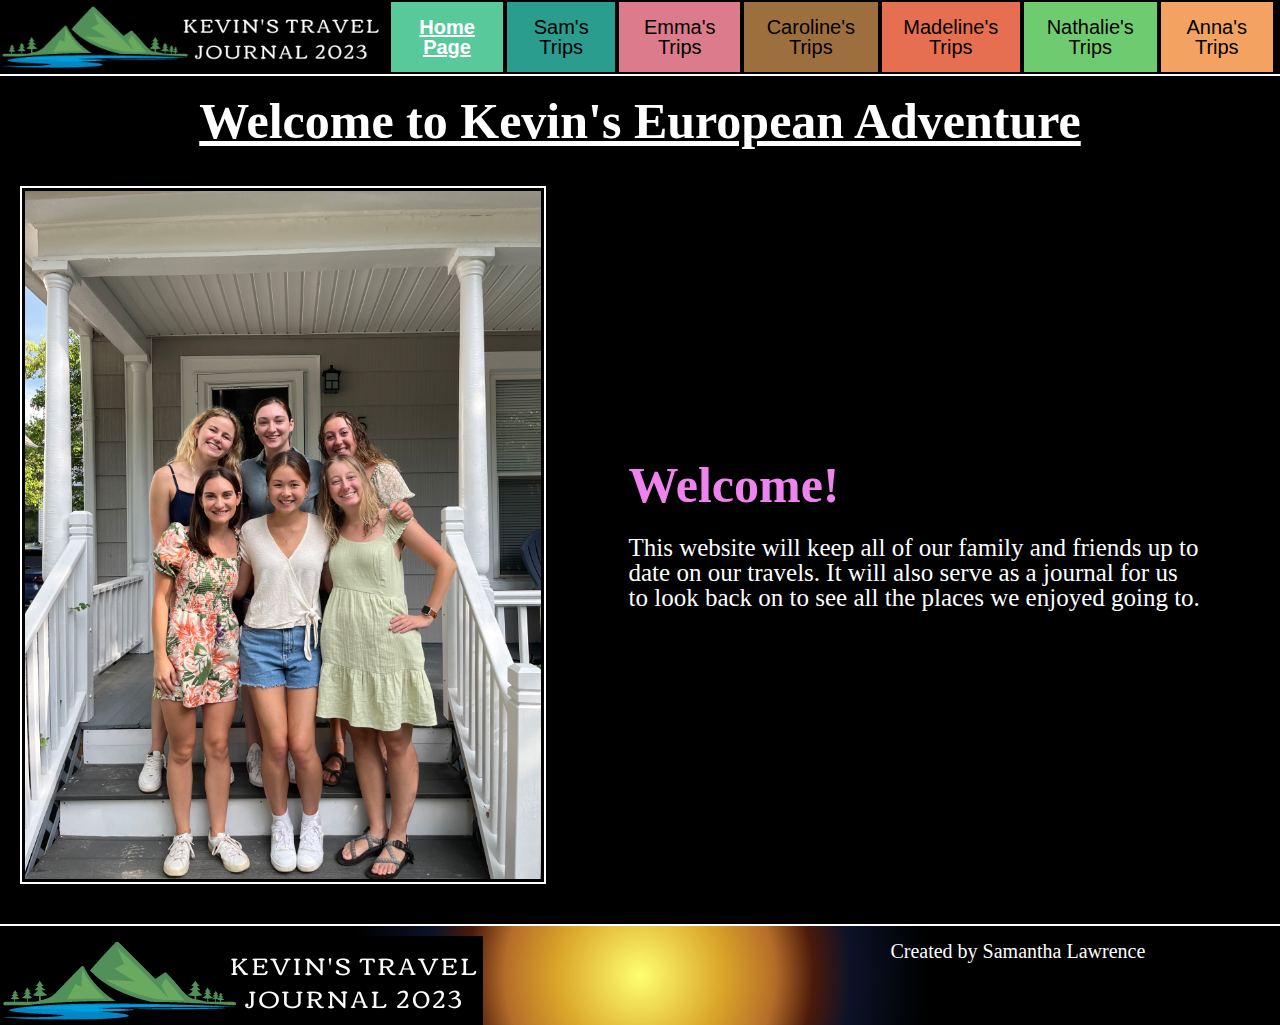
<file: index.html>
<!DOCTYPE html>
<html lang="en">
<head>
    <meta charset="UTF-8">
    <meta http-equiv="X-UA-Compatible" content="IE=edge">
    <meta name="viewport" content="width=device-width, initial-scale=1.0">
    <link rel="stylesheet" href="css/html5reset.css">
    <link rel="stylesheet" href="css/style.css">
    <link rel="stylesheet" href="css/index.css">

    <title>Study Abroad Journal</title>
</head>
<body class="all">
    <header>
        <div class = "skip"><a href="#main">Skip To Main Content</a></div>
        <nav>
            <img src="images/TravelLogo.png" alt="Wesbite logo of suitcase">
            <ul class=".navstyle">
                <li class="first active"><a href = "index.html">Home Page</a></li>
                <li class="second"><a href = "sam.html">Sam's Trips</a></li>
                <li class="third"><a href = "emma.html">Emma's Trips</a></li>
                <li class="fourth"><a href = "caroline.html">Caroline's Trips</a></li>
                <li class="fifth"><a href = "madeline.html">Madeline's Trips</a></li>
                <li class="sixth"><a href = "nathalie.html">Nathalie's Trips</a></li>
                <li class="seven"><a href = "anna.html">Anna's Trips</a></li>
            </ul>
        </nav>
        <h1 class="pile">Welcome to Kevin's European Adventure</h1>
        <!-- <p class="question">Do you have the opportunity to study abroad? Are you choosing between London and Barcelona? Well This is the webpage for you!</p> -->

    </header>

    <main>
        <!-- <div class = "skip"><a href="#new">Skip To Main Content</a></div> -->
        <div class="new" id="main">
            <img src="images/IMG_9142.JPEG" alt="Picture of Kevin" class="image">
            <p><b>Welcome! </b> <br> <br> This website will keep all of our family and friends up to date on our travels. It will also serve as a journal for us to look back on to see all the places we enjoyed going to. </p>
            <div class="overlay">
               <div class="text2">Kevin!</div>
            </div>
        </div>
        
    </main>
    <footer>
        <img class="earth" src="images/TravelLogo.png" alt="earth logo">
        <div class="p">
            <!-- <p>Learn more about <a href="https://www.si.umich.edu/programs/bachelor-science-information/study-abroad-undergraduates">UMSI Study Abroad</a></p>
            <p><a href="form.html">Vote with this form</a> for which city is better to study abroad in!</p>
            <p>Learn more about <a href="https://www.qmul.ac.uk/">Queen Mary University</a> or <a href="https://www.uvic.cat/en/international/exchange_students">the University of Vic</a></p>
        </div> -->
        </div>
        <div class="e">
            <p>Created by Samantha Lawrence</p>
        </div>
    </footer>    
</body>
</html>
</file>
<file: css/style.css>
html{
    background-color: black;
    color:white;
}

h1{
    font-size: 50px;
    display: block;
    text-align: center;
    padding-top: 20px;
    padding-bottom: 20px;
    color:white;
    text-decoration: underline;
}

/* meghan's barc styling*/
body{
    background-color: black;
    color: white
}

.Bgallery{
    display: flex;
    justify-content: center;
    flex-wrap: wrap;
    align-items: center;
    gap: 20px;
 }

 .Bgallery img{
    border: #955251 solid 3px;
    border-radius: 5px;
    padding: 6px;
 }

.lb-data .lb-caption {
    font-size: 30px;
}

.Bcontainer h2{
    text-align: center;
}

.skip a{
    background: white;
    left: 0;
    padding: 6px;
    -webkit-transition: top 1s ease-out;
    transition: top 1s ease-out;
    z-index: 1;
    position: absolute;
    top: -40px;
  }

.skip a:focus{
    top: 20px;
}

/*meghan's compare styling*/
.compare_container{
    display: grid;
    grid-template-columns: 1fr;
    border-radius: 10px;
    margin: 10px;
    padding: 10px;
}

.comp{
    margin: 10px;
    padding: 10px;
    border-radius: 5px;
    text-align: center;
}

.compare_overview{
    display: grid;
    color: white;
    height: 300px;                
    grid-column: 1/-1;
    background-image: url("../barc_images/lond.jpeg");
    background-color: gray;
  }

.compare_overview p{
    color: white;
    font-size: 24px;
    /* padding: 0 100px; */
    text-align: center;
  }

.compare_overview h2{
    color: white;
    font-size: 40px;
    padding: 100px 0px 0px 0px;
    text-align: center;
  }

.comp h3{
    padding-bottom: 8px;
    font-size: 20px;
}

.comp p{
    padding: 10px;
    /* font-size: 20px; */
}

.barc{
    border: red 2px solid;
}
.lond{
    border: blue 2px solid;
}

/* sam's homepage and london styling */
nav{
    display: inline-grid;
    grid-template-columns: 1/5 4/5;
    width:100%;
    justify-content: center;
    border-bottom: 2px solid white;
}
nav ul{
    display:flex;
    flex-direction: inherit;
    justify-content: space-around;
    margin: 0;
    padding: 0;
    box-sizing: border-box;
    width:100%;
    overflow: none;
}

nav ul li{
    text-decoration: none;
    font-family:"Roboto", Condensed,sans-serif;
}


nav a:hover{
    text-decoration: underline;
    color:blue;
}

.bottom h2{
    font-size: 40px;
    padding-top: 10px;
    text-align: center;
    padding-bottom: 15px;
    color:salmon;
    text-decoration: underline;
}

.bottom h2 li{
    align-content: center;
    justify-content: center;
}

.all p{
    display: block;
    font-size: 20px;
    width:100%;
    text-align:center;
    padding: 5px;
    align-self: center;
}

nav img{
    border:none;
    justify-self: center;
    align-content: center;
    width:400px;
}

.new img{
    display: flex;
    flex-wrap: wrap;
    margin: 20px;
    padding: 3px;
    border: 2px solid white;
    justify-content: center;
    align-items: center;
}

/* .skip a{
    position:absolute; 
    top:-40px;
} */

.first{
    background-color: rgb(88, 201, 154);
    padding: auto;
    border: 2px solid black;
}

header p{
    padding: 10px;
    border-bottom: 15px;
    margin-bottom: 20px;
}
.bottom{
    /* border-top: solid 1px white; */
    padding-top:15px;
    padding-bottom: 25px;
}

nav ul{
    display: flex;
    -ms-flex-positive: 1;
    flex-grow: 1;
    -ms-flex-negative: 1;
    flex-shrink: 1;
    -ms-flex-preferred-size: 0;
    flex-basis: 0;
    margin: 0 5px;
}

.second{
    background-color: #2A9D8F;
    padding: auto;
    border: 2px solid black;
}

.third{
    background-color: rgb(220, 123, 139);
    padding: auto;
    border: 2px solid black;
}

.fourth{
    background-color: rgb(157, 111, 62);
    padding: auto;
    border: 2px solid black;
}

.fifth{
    background-color: #E76F51;
    padding: auto;
    border: 2px solid black;
}

.sixth{
    background-color: rgb(111, 203, 111);
    padding: auto;
    border: 2px solid black;
}

.seven{
    background-color: #F4A261;
    padding: auto;
    border: 2px solid black;
}

nav ul li{
    text-decoration: none;
}

a:hover{
    text-decoration: underline;
}


footer{
    display:grid;
    border-top: 2px white solid;
    margin-top: 20px;
    padding-top:10px;
    text-align: left;
    justify-content: left;
    align-content: center;
}

.earth{
    padding-right: 5px;
}

.all footer p{
    margin-bottom: 7px;
    text-align: left;
    padding-left:20px;
}

footer p{
    display: block;
    margin-bottom: 7px;
    text-align: left;
    padding-left:20px;
    padding-top: 5px;
    padding-bottom: 5px;
    padding-right: 5px;
    font-size: 20px;
    width: 100%;
    /* padding: 5px; */
    align-self: center;
}

.e{
    padding:0;
}

nav a{
    color:black;
    text-decoration: none;
}

.new p{
    padding: 20px;
    border: 10px;
    margin: 20px;
    text-align: left;
    align-content: center;
    width: 100%;
    font-size: 20px;
}


footer a{
    color:white;
}

nav ul li{
    font-family:"Roboto", Condensed,sans-serif;
    padding:15px;
    text-align: center;
}

nav ul{
    max-height: 90px;
    align-self: center;
    justify-content: right;
    font-size: 20px;
}

.new {
    position: relative;
    width: 96%;
  }
  
.image {
    display: block;
    width: 100%;
    height: auto;
}

.reasons{
    display: grid;
    justify-content: center;
    font-size: 20px;
    text-align: left;
    font-size: 25px;
    row-gap: 10px;
}

.question{
    font-size: 25px;
}

main .new{
    display:grid;
    width:90%;
    grid-template-columns: 1fr;
    grid-gap: 5px;
    justify-content: center;
    align-items: center;

}

main .new img{
    width:100%;
    align-content: center;
    justify-content: center;
    align-items: center;
}

.text2{
    visibility: hidden;
}

.text{
    visibility:hidden;
}

/* .skip a{
    background: white;
    left: 0;
    padding: 6px;
    -webkit-transition: top 1s ease-out;
    transition: top 1s ease-out;
    z-index: 1;
    position: absolute;
    top: -40px;
  } */

/* .skip a:focus{
    top: 20px;
} */

/* THIS IS FOR LONDON CSS */
nav .navLondon{
    background-color: black;
}

.lon div{
    background-color: black;
    display: grid;
    grid-template-columns: 1fr;
    justify-items: center;
    align-items: center;
    width:100%;
    row-gap: 5px;
}

.all footer p{
    color: white;
}

.gallery img{
    border: 2px solid gold;
    width:90%;
    padding: 5px;
    justify-content: center;
}

.lon .controls{
    display: inline-block;
    padding-bottom: 10px;
    text-align: center;
}


h1 .head1{
    text-decoration: underline;
}

.control{
    background-color:white;
    font-size: large;
    color:black;
}

figcaption{
    text-align: center;
    padding:20px;
    font-size: 20px;
}

.all footer{
    justify-content: left;
}

.control:hover {
  background-color: gold;
  color: black;
}

.active a{ /*this part is what makes the header chnage color (make nav have active in right page)*/
    text-decoration: underline;
    font-weight:bold;
    color: rgb(255, 255, 255);
}

.e p{
    text-align: left;
}

/* our media queries */
@media screen and (prefers-reduced-motion: reduce){
    html{
        scroll-behavior: auto; /* Removes scroll animation */
    }
  
    .skip a{
      -webkit-transition: none; /* sets to default setting */
      transition: none;        /* sets to default setting */
     }
    }

@media only screen and (min-width: 850px){
    /* nav{
        display: flex;
        justify-content: space-between;
    }
    nav ul{
        display: flex;
        justify-self: right;
        justify-content: space-around;
        width:70%;
        
    }

    nav img{
        display: flex;
        justify-self: left;
        width:35%;
        padding-left: 10px;
    }
    nav ul{
        display: flex;
        -ms-flex-positive: 1;
        flex-grow: 1;
        -ms-flex-negative: 1;
        flex-shrink: 1;
        -ms-flex-preferred-size: 0;
        flex-basis: 0;
        margin: 0 5px;
    } */

    footer{
        display:grid;
        grid-template-columns: 8% 60% 30%;
        border-top: 2px white solid;
        margin-top: 20px;
        padding-top:10px;
        text-align: left;
        justify-content: left;
        align-content: center;
    }

    .compare_container{
        grid-template-columns: 1fr 1fr;
    }

    .Bgallery{
        display: flex;
        justify-content: center;
        flex-wrap: wrap;
        align-items: center;
        gap: 30px;
     }

    main .new{
        display:grid;
        width:90%;
        grid-template-columns: 1fr 1fr;
        grid-gap: 5px;
        justify-content: center;
        align-items: center;
    
    }

    .lon div{
        background-color: black;
        display: grid;
        grid-template-columns: 50% 50%;
        justify-items: center;
        align-items: center;
        width:100%;
        row-gap: 5px;
    }
}

@media only screen and (min-width: 1200px){
    nav{
        display: flex;
        justify-content: space-between;
    }
    nav ul{
        display: flex;
        justify-self: right;
        justify-content: right;
        width:70%;
        
    }
    nav img{
        display: flex;
        justify-self: left;
        width:30%;
        align-self: center;
    }
    .overlay {
        position: absolute;
        top: 0;
        bottom: 0;
        left: 0;
        right: 0;
        height: 100%;
        width: 100%;
        opacity: 0;
        transition: .5s ease;
      }
      
    .new:hover .overlay {
        opacity: 1;
    }
    
    .text { 
        visibility: visible;
        color: black;
        position: absolute;
        top: 15%;
        left: 20%;
        -webkit-transform: translate(-50%, -50%);
        -ms-transform: translate(-50%, -50%);
        transform: translate(-50%, -50%);
        text-align: center;
        font-size: 35px;
      }

    .text2{ 
        visibility:visible;
        color: black;
        position: absolute;
        top: 15%;
        left: 25%;
        -webkit-transform: translate(-50%, -50%);
        -ms-transform: translate(-50%, -50%);
        transform: translate(-50%, -50%);
        text-align: center;
        font-size: 70px;
        font-weight: bold;
    }
    .image:hover{
        opacity:.5;
    }
    .new p{
        padding: 20px;
        margin-left: 30px;
        text-align: left;
        align-content: center;
        width: 100%;
        font-size: 25px;
    }

    .reasons{
        display: grid;
        grid-template-columns: 1fr 1fr;
        justify-items: center;
        text-align: left;

    }

    footer{
        display:grid;
        grid-template-columns: 8% 60% 30%;
        border-top: 2px white solid;
        margin-top: 20px;
        padding-top:10px;
        text-align: left;
        justify-content: left;
        align-content: center;
        /* background: radial-gradient(circle, rgba(17,31,101,1) 0%, rgba(119,35,53,1) 100%); */
        background: rgb(0,0,0);
        background: radial-gradient(circle, rgba(0,0,0,1) 0%, rgba(255,255,113,1) 0%, rgba(218,165,41,1) 13%, rgba(181,109,41,1) 21%, rgba(75,26,10,1) 27%, rgba(12,18,40,1) 33%, rgba(0,0,0,1) 45%);
    }

    .compare_container{
        grid-template-columns: 1fr 1fr;
    }

    .Bgallery{
        display: flex;
        justify-content: center;
        flex-wrap: wrap;
        align-items: center;
        gap: 45px;
     }

}
</file>
<file: css/index.css>
main .new img{
    width: 90%;
}

b{
    font-size: 50px;
    color:violet;
}
</file>
